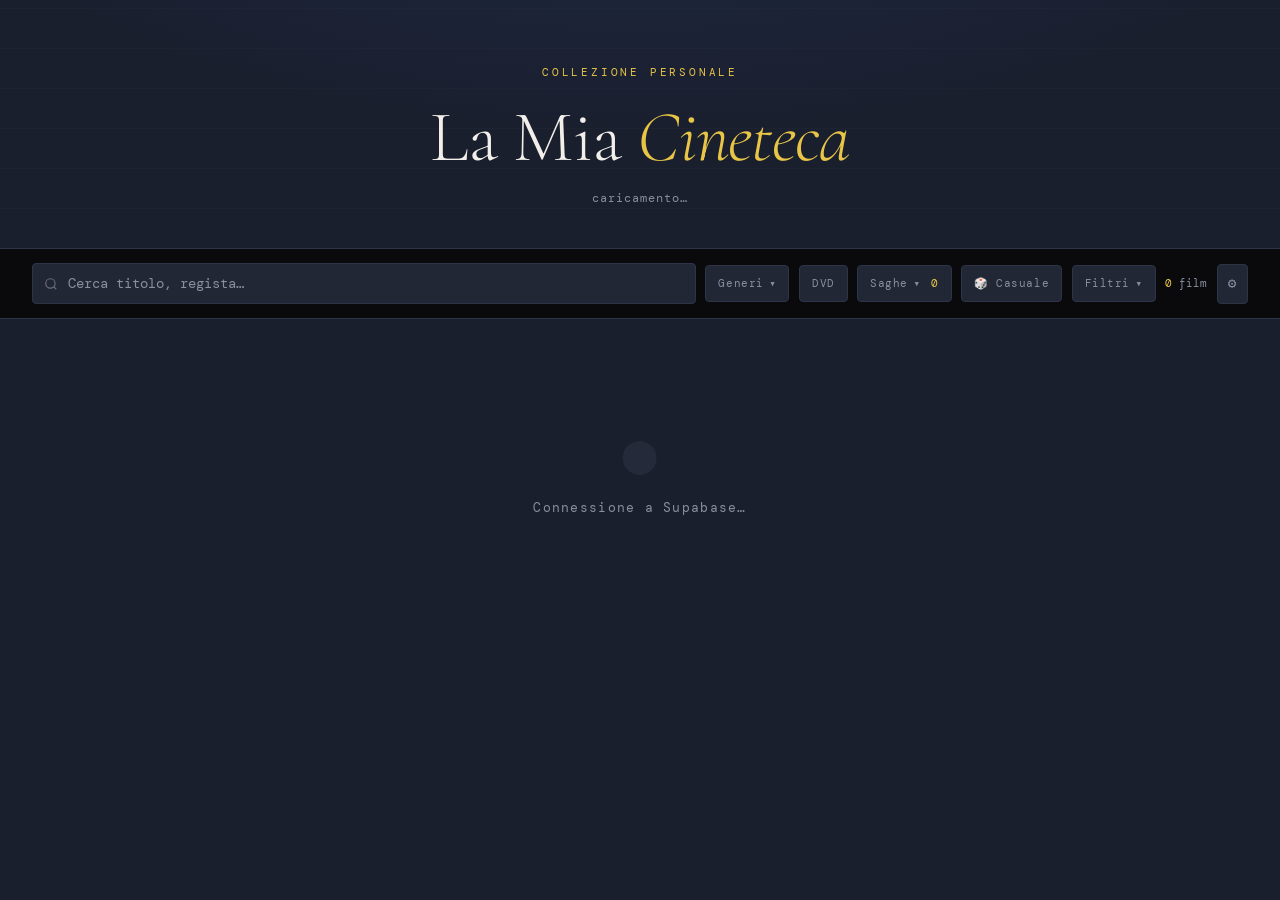
<file: index.html>
<!DOCTYPE html>
<html lang="it">
<head>
<meta charset="UTF-8">
<meta name="viewport" content="width=device-width, initial-scale=1.0">
<title>La Mia Cineteca</title>
<link rel="preconnect" href="https://fonts.googleapis.com">
<link href="https://fonts.googleapis.com/css2?family=Cormorant+Garamond:ital,wght@0,300;0,400;0,600;1,300;1,400&family=DM+Mono:wght@300;400&display=swap" rel="stylesheet">
<link rel="stylesheet" href="css/style.css">
<link rel="stylesheet" href="css/admin.css">
</head>
<body>
<header>
  <p class="eyebrow">Collezione personale</p>
  <h1>La Mia <em>Cineteca</em></h1>
  <p class="subtitle" id="header-count">caricamento…</p>
</header>

<div class="controls">
  <div class="controls-bar">
    <div class="search-wrap">
      <svg width="14" height="14" viewBox="0 0 24 24" fill="none" stroke="currentColor" stroke-width="2"><circle cx="11" cy="11" r="8"/><line x1="21" y1="21" x2="16.65" y2="16.65"/></svg>
      <input type="search" id="search" placeholder="Cerca titolo, regista…" autocomplete="off">
    </div>
    <button class="genre-toggle" id="genre-toggle" type="button">Generi <span class="arrow">▾</span><span class="genre-badge" id="genre-badge">0</span></button>
    <button class="genre-toggle dvd-toggle" id="dvd-toggle" type="button" aria-pressed="false">DVD</button><button class="genre-toggle saga-toggle" id="saga-toggle" type="button" aria-expanded="false">Saghe <span class="arrow">▾</span><span class="saga-badge" id="saga-badge">0</span></button><button class="genre-toggle random-toggle" id="random-film" type="button" title="Scegli un film casuale">🎲 Casuale</button><button class="genre-toggle advanced-toggle" id="advanced-toggle" type="button" aria-expanded="false">Filtri <span class="arrow">▾</span></button>
    <span class="count" id="count"><span>0</span> film</span>
    <button class="admin-open" id="admin-open" type="button" title="Amministrazione">⚙</button>
  </div>
  <div class="tags-panel" id="tags-panel"><div class="tags-inner" id="tags"></div></div>
  <div class="tags-panel" id="saga-panel"><div class="tags-inner" id="saga-tags"></div></div>
  <div class="advanced-panel" id="advanced-panel">
    <div class="advanced-grid">
      <label><span>Regista</span><input id="advanced-director" type="search" placeholder="es. Kubrick"></label>
      <label><span>Titolo originale</span><input id="advanced-original" type="search" placeholder="es. The Godfather"></label>
      <label><span>Anno da</span><input id="advanced-year-from" type="number" min="1888" max="2100" placeholder="es. 1980"></label>
      <label><span>Anno a</span><input id="advanced-year-to" type="number" min="1888" max="2100" placeholder="es. 1999"></label>
      <label><span>Durata min</span><input id="advanced-runtime-from" type="number" min="1" max="999" placeholder="min"></label>
      <label><span>Durata max</span><input id="advanced-runtime-to" type="number" min="1" max="999" placeholder="max"></label>
      <label><span>Genere</span><select id="advanced-genre"><option value="">Tutti i generi</option></select></label>
      <label><span>Saga / ciclo</span><select id="advanced-saga"><option value="">Tutte le saghe</option></select></label>
      <label><span>Supporto</span><select id="advanced-media"><option value="">Tutti i supporti</option></select></label>
      <div class="advanced-actions"><button class="tag tag-clear" id="advanced-clear" type="button">✕ reset filtri</button></div>
    </div>
  </div>
</div>

<main><div class="grid" id="grid"><div class="state-msg"><strong>⬤</strong>Connessione a Supabase…</div></div></main>

<div class="modal-overlay" id="modal-overlay" aria-hidden="true">
  <div class="modal" id="modal" role="dialog" aria-modal="true" aria-labelledby="modal-title"></div>
</div>

<aside class="admin-panel" id="admin-panel" aria-hidden="true">
  <div class="admin-backdrop" id="admin-backdrop"></div>
  <section class="admin-drawer" role="dialog" aria-modal="true" aria-labelledby="admin-title">
    <div class="admin-head"><div><p class="admin-eyebrow">Gestione</p><h2 id="admin-title">Cineteca Admin</h2></div><button class="icon-btn" id="admin-close" type="button" aria-label="Chiudi">×</button></div>
    <div class="admin-body">
      <section class="admin-login" id="admin-login">
        <p class="admin-eyebrow">Accesso riservato</p>
        <h3>Autenticazione Admin</h3>
        <form id="admin-login-form" class="admin-login-form" novalidate>
          <label for="admin-email">Email</label>
          <input id="admin-email" type="email" autocomplete="username" required placeholder="La tua email Admin">
          <label for="admin-password">Password</label>
          <input id="admin-password" type="password" autocomplete="current-password" required placeholder="Password">
          <button id="admin-login-btn" class="admin-btn primary" type="submit">Accedi</button>
          <p id="admin-login-error" class="admin-login-error" hidden></p>
        </form>
      </section>
      <div id="admin-content" hidden>

      <section class="admin-section"><h3>Aggiungi film</h3><div class="admin-search-row"><input id="tmdb-search" type="search" placeholder="Titolo del film…" autocomplete="off"><button id="tmdb-search-btn" class="admin-btn primary" type="button">Cerca</button></div><div id="tmdb-results" class="tmdb-results"></div></section>
      <div class="media-add-dialog" id="media-add-dialog" hidden><div class="media-add-inner"><div><p class="admin-eyebrow">Metadati locali</p><h3 id="media-add-title">Aggiungi film</h3></div><label><span>Saga / ciclo</span><input id="add-saga" type="text" placeholder="es. Alien, Star Wars"></label><label><span>Supporto</span><div class="media-checks"><label><input type="checkbox" value="DVD"> DVD</label></div></label><div class="admin-actions"><button id="add-cancel" class="admin-btn" type="button">Annulla</button><button id="add-confirm" class="admin-btn primary" type="button">Aggiungi film</button></div></div></div>
      <section class="admin-section"><h3>Importazione multipla</h3>
        <p class="admin-help">Un titolo per riga. Il sistema cerca TMDb senza inserire automaticamente i casi ambigui.</p>
        <textarea id="bulk-import-input" class="bulk-import-input" rows="7" placeholder="Alien
Blade Runner
Arrival
Interstellar"></textarea>
        <div class="admin-actions bulk-import-actions">
          <button id="bulk-import-btn" class="admin-btn primary" type="button">Importa lista</button>
          <button id="bulk-import-clear" class="admin-btn" type="button">Pulisci</button>
        </div>
        <div class="progress-wrap" id="bulk-progress-wrap" hidden><div class="progress-label"><span id="bulk-progress-text">Preparazione…</span><span id="bulk-progress-percent">0%</span></div><div class="progress"><span id="bulk-progress-bar"></span></div></div>
        <div id="bulk-import-results" class="bulk-import-results"></div>
      </section>
      <section class="admin-section"><h3>Catalogo</h3><div class="catalog-filter-row"><input id="catalog-filter" type="search" placeholder="Filtra film presenti…" autocomplete="off"><span class="catalog-count" id="catalog-count">0</span></div><div id="catalog-admin-list" class="catalog-admin-list"></div></section>
      <section class="admin-section"><h3>Duplicati</h3><div class="admin-actions"><button id="duplicate-scan-btn" class="admin-btn" type="button">⌕ Controlla duplicati</button></div><p id="duplicate-summary" class="duplicate-summary">Non ancora controllato</p><div id="duplicate-results" class="duplicate-results"></div></section>
      <section class="admin-section"><h3>Aggiornamento</h3><div class="admin-actions"><button id="refresh-all-btn" class="admin-btn" type="button">↻ Aggiorna tutti</button><button id="reload-btn" class="admin-btn" type="button">↻ Ricarica catalogo</button></div><div class="progress-wrap" id="progress-wrap" hidden><div class="progress-label"><span id="progress-text">Preparazione…</span><span id="progress-percent">0%</span></div><div class="progress"><span id="progress-bar"></span></div></div></section>
      <section class="admin-section"><h3>Backup / Esportazione</h3>
        <p class="admin-help">Scarica una copia del catalogo corrente. I file vengono generati nel browser e non vengono caricati online.</p>
        <div class="admin-actions export-actions">
          <button id="export-json-btn" class="admin-btn primary" type="button">↓ Backup JSON</button>
          <button id="export-csv-btn" class="admin-btn" type="button">↓ Esporta CSV</button>
        </div>
        <p id="export-status" class="admin-help export-status" aria-live="polite"></p>
      </section>
      <section class="admin-section stats-section"><h3>Statistiche</h3><div class="stats-grid"><div><strong id="stat-total">—</strong><span>film</span></div><div><strong id="stat-genres">—</strong><span>generi</span></div><div><strong id="stat-directors">—</strong><span>registi</span></div><div><strong id="stat-years">—</strong><span>anni</span></div><div><strong id="stat-with-tmdb">—</strong><span>con TMDb</span></div><div><strong id="stat-runtime">—</strong><span>durata media</span></div><div><strong id="stat-rating">—</strong><span>voto medio</span></div><div><strong id="stat-range">—</strong><span>intervallo anni</span></div></div><div class="stats-detail-grid"><div class="stats-detail"><h4>Generi più presenti</h4><div id="stats-genres-list" class="stats-list"></div></div><div class="stats-detail"><h4>Registi più presenti</h4><div id="stats-directors-list" class="stats-list"></div></div><div class="stats-detail"><h4>Film per decennio</h4><div id="stats-decades-list" class="stats-list"></div></div><div class="stats-detail"><h4>Estremi del catalogo</h4><div id="stats-extremes" class="stats-extremes"></div></div></div></section>
      <section class="admin-section admin-note"><p>Le operazioni TMDb passano dalle Edge Functions di Supabase. Il browser non contiene mai il token TMDb né la service-role key.</p></section>
      <section class="admin-section admin-session"><button id="admin-logout" class="admin-btn" type="button">Esci dall'area Admin</button></section>
      </div>

      <div class="media-edit-dialog" id="media-edit-dialog" hidden>
        <div class="media-add-inner">
          <div><p class="admin-eyebrow">Metadati locali</p><h3 id="edit-title">Modifica film</h3></div>
          <label><span>Saga / ciclo</span><input id="edit-saga" type="text" placeholder="es. Alien, Star Wars"></label>
          <label><span>Supporto</span><div class="media-checks" id="edit-media-checks">
            <label><input type="checkbox" value="DVD"> DVD</label>
            
            
          </div></label>
          <div class="admin-actions"><button id="edit-cancel" class="admin-btn" type="button">Annulla</button><button id="edit-confirm" class="admin-btn primary" type="button">Salva modifiche</button></div>
        </div>
      </div>
    </div>
  </section>
</aside>

<div class="toast" id="toast" role="status" aria-live="polite"></div>
<script type="module" src="js/app.js"></script>
</body>
</html>
</file>
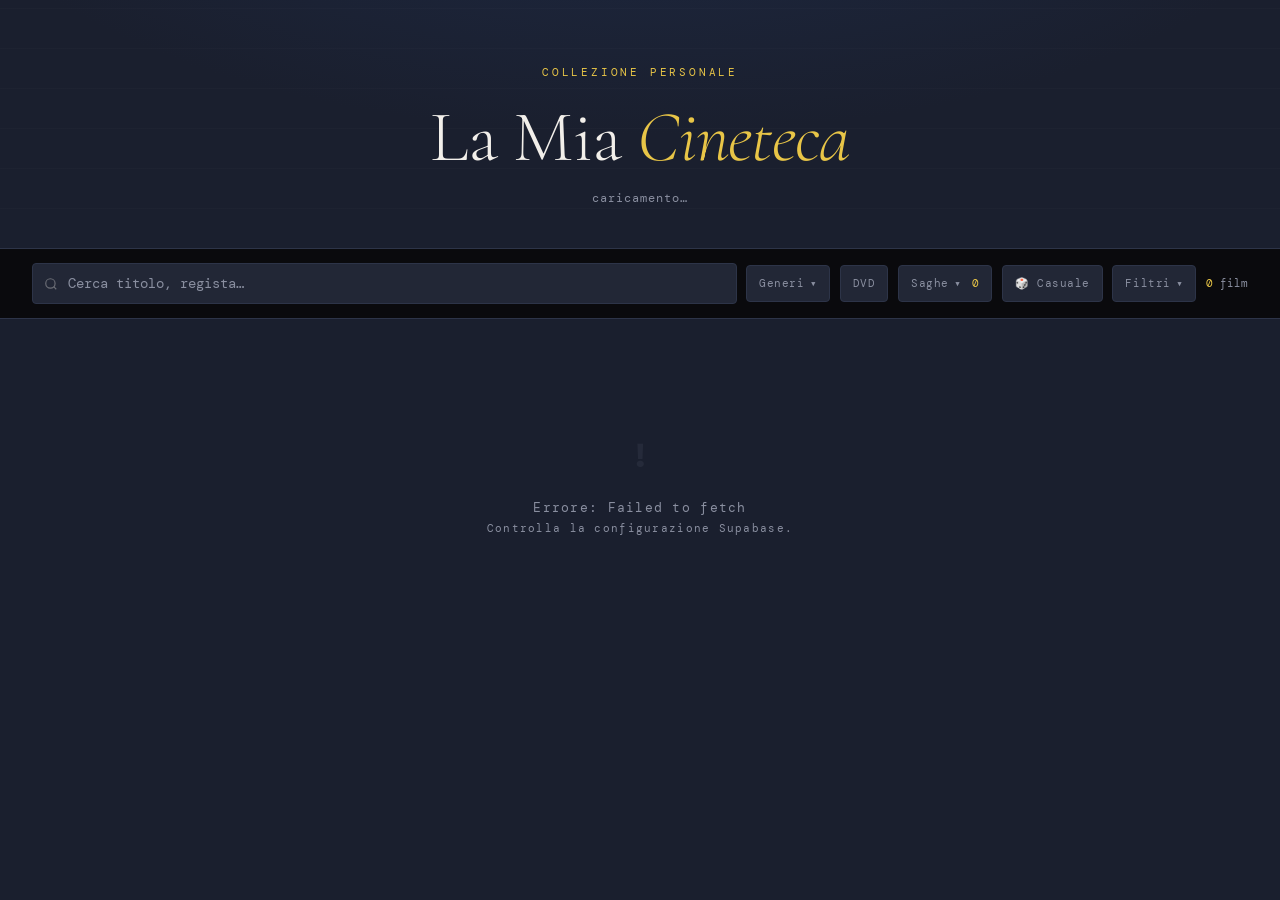
<file: mobile-test/index.html>
<!DOCTYPE html>
<html lang="it">
<head>
<meta charset="UTF-8">
<meta name="viewport" content="width=device-width, initial-scale=1.0, viewport-fit=cover">
<meta name="theme-color" content="#1a1f2e">
<title>La Mia Cineteca</title>
<link rel="preconnect" href="https://fonts.googleapis.com">
<link href="https://fonts.googleapis.com/css2?family=Cormorant+Garamond:ital,wght@0,300;0,400;0,600;1,300;1,400&family=DM+Mono:wght@300;400&display=swap" rel="stylesheet">
<link rel="stylesheet" href="css/style.css">
</head>
<body>
<header>
  <p class="eyebrow">Collezione personale</p>
  <h1>La Mia <em>Cineteca</em></h1>
  <p class="subtitle" id="header-count">caricamento…</p>
</header>

<div class="controls">
  <div class="controls-bar">
    <div class="search-wrap">
      <svg width="14" height="14" viewBox="0 0 24 24" fill="none" stroke="currentColor" stroke-width="2"><circle cx="11" cy="11" r="8"/><line x1="21" y1="21" x2="16.65" y2="16.65"/></svg>
      <input type="search" id="search" placeholder="Cerca titolo, regista…" autocomplete="off">
    </div>
    <div class="quick-filters">
      <button class="genre-toggle" id="genre-toggle" type="button">Generi <span class="arrow">▾</span><span class="genre-badge" id="genre-badge">0</span></button>
      <button class="genre-toggle dvd-toggle" id="dvd-toggle" type="button" aria-pressed="false">DVD</button>
      <button class="genre-toggle saga-toggle" id="saga-toggle" type="button" aria-expanded="false">Saghe <span class="arrow">▾</span><span class="saga-badge" id="saga-badge">0</span></button>
      <button class="genre-toggle random-toggle" id="random-film" type="button" title="Scegli un film casuale">🎲 Casuale</button>
      <button class="genre-toggle advanced-toggle" id="advanced-toggle" type="button" aria-expanded="false">Filtri <span class="arrow">▾</span></button>
    </div>
    <div class="controls-status">
      <span class="count" id="count"><span>0</span> film</span>
    </div>
  </div>
  <div class="tags-panel" id="tags-panel"><div class="tags-inner" id="tags"></div></div>
  <div class="tags-panel" id="saga-panel"><div class="tags-inner" id="saga-tags"></div></div>
  <div class="advanced-panel" id="advanced-panel">
    <div class="advanced-grid">
      <label><span>Regista</span><input id="advanced-director" type="search" placeholder="es. Kubrick"></label>
      <label><span>Titolo originale</span><input id="advanced-original" type="search" placeholder="es. The Godfather"></label>
      <label><span>Anno da</span><input id="advanced-year-from" type="number" min="1888" max="2100" placeholder="es. 1980"></label>
      <label><span>Anno a</span><input id="advanced-year-to" type="number" min="1888" max="2100" placeholder="es. 1999"></label>
      <label><span>Durata min</span><input id="advanced-runtime-from" type="number" min="1" max="999" placeholder="min"></label>
      <label><span>Durata max</span><input id="advanced-runtime-to" type="number" min="1" max="999" placeholder="max"></label>
      <label><span>Genere</span><select id="advanced-genre"><option value="">Tutti i generi</option></select></label>
      <label><span>Saga / ciclo</span><select id="advanced-saga"><option value="">Tutte le saghe</option></select></label>
      <label><span>Supporto</span><select id="advanced-media"><option value="">Tutti i supporti</option></select></label>
      <div class="advanced-actions"><button class="tag tag-clear" id="advanced-clear" type="button">✕ reset filtri</button></div>
    </div>
  </div>
</div>

<main><div class="grid" id="grid"><div class="state-msg"><strong>⬤</strong>Connessione a Supabase…</div></div></main>

<div class="modal-overlay" id="modal-overlay" aria-hidden="true">
  <div class="modal" id="modal" role="dialog" aria-modal="true" aria-labelledby="modal-title"></div>
</div>

<div class="toast" id="toast" role="status" aria-live="polite"></div>
<script type="module" src="js/app.js"></script>
</body>
</html>
</file>
<file: css/style.css>
:root{--bg:#1a1f2e;--surface:#222736;--border:#2d3448;--accent:#e8c547;--accent2:#7c9ee8;--text:#f2efea;--muted:#8a8fa0;--card-bg:#1f2535;--tag-bg:#252b3d;--tag-active:#e8c54728;--font-serif:'Cormorant Garamond',Georgia,serif;--font-mono:'DM Mono',monospace;--radius:4px;--transition:200ms cubic-bezier(.4,0,.2,1)}
*,*::before,*::after{box-sizing:border-box;margin:0;padding:0}html{scroll-behavior:smooth}body{background:var(--bg);color:var(--text);font-family:var(--font-serif);font-size:16px;line-height:1.6;min-height:100vh;background-image:radial-gradient(ellipse 80% 50% at 50% -20%,#1e2a45 0%,transparent 70%)}
button,input{font:inherit}button{cursor:pointer}header{padding:4rem 2rem 2.5rem;text-align:center;border-bottom:1px solid var(--border);position:relative;overflow:hidden}header::before{content:'';position:absolute;inset:0;background:repeating-linear-gradient(0deg,transparent,transparent 39px,#ffffff04 39px,#ffffff04 40px);pointer-events:none}.eyebrow{font-family:var(--font-mono);font-size:.7rem;letter-spacing:.25em;color:var(--accent);text-transform:uppercase;margin-bottom:1rem}h1{font-size:clamp(2.4rem,6vw,4.5rem);font-weight:300;letter-spacing:-.01em;line-height:1.1;color:var(--text)}h1 em{font-style:italic;color:var(--accent)}.subtitle{margin-top:.75rem;font-family:var(--font-mono);font-size:.75rem;color:var(--muted);letter-spacing:.08em}
.controls{position:sticky;top:0;z-index:100;border-bottom:1px solid var(--border);backdrop-filter:blur(12px);background:rgba(10,10,12,.94)}.controls-bar{padding:.75rem 1rem;display:flex;align-items:center;gap:.6rem}.search-wrap{position:relative;flex:1}.search-wrap svg{position:absolute;left:.75rem;top:50%;transform:translateY(-50%);opacity:.35;pointer-events:none}input[type=search]{width:100%;background:var(--surface);border:1px solid var(--border);border-radius:var(--radius);color:var(--text);font-family:var(--font-mono);font-size:.85rem;padding:.55rem .75rem .55rem 2.2rem;outline:none;transition:border-color var(--transition);appearance:none}input[type=search]:focus{border-color:var(--accent)}input[type=search]::placeholder{color:var(--muted)}.genre-toggle,.admin-open{display:flex;align-items:center;gap:.35rem;background:var(--surface);border:1px solid var(--border);border-radius:var(--radius);color:var(--muted);font-family:var(--font-mono);font-size:.68rem;letter-spacing:.05em;padding:.55rem .75rem;white-space:nowrap;flex-shrink:0;transition:all var(--transition)}.genre-toggle.has-active{border-color:var(--accent);color:var(--accent)}.genre-toggle .arrow{transition:transform var(--transition)}.genre-toggle.open .arrow{transform:rotate(180deg)}.genre-badge{background:var(--accent);color:#000;border-radius:10px;font-size:.6rem;padding:.05rem .35rem;display:none}.genre-toggle.has-active .genre-badge{display:inline}.admin-open{font-size:.9rem;padding:.47rem .62rem}.admin-open:hover{color:var(--accent);border-color:var(--accent)}.count{font-family:var(--font-mono);font-size:.68rem;color:var(--muted);white-space:nowrap;flex-shrink:0}.count span{color:var(--accent)}
.tags-panel{overflow:hidden;max-height:0;transition:max-height .3s cubic-bezier(.4,0,.2,1),padding .3s;padding:0 1rem}.tags-panel.open{max-height:600px;padding:0 1rem .75rem}.tags-inner{display:flex;flex-wrap:wrap;gap:.4rem;padding-top:.5rem;border-top:1px solid var(--border)}.tag{font-family:var(--font-mono);font-size:.62rem;letter-spacing:.05em;text-transform:uppercase;padding:.3rem .65rem;border-radius:2px;border:1px solid var(--border);background:var(--tag-bg);color:var(--muted);transition:all var(--transition);user-select:none;white-space:nowrap;min-height:32px;display:inline-flex;align-items:center}.tag:hover{color:var(--text);border-color:var(--muted)}.tag.active{background:var(--tag-active);border-color:var(--accent);color:var(--accent)}.tag-clear{background:transparent;color:var(--muted)}
main{padding:2rem;max-width:1600px;margin:0 auto}.grid{display:grid;grid-template-columns:repeat(auto-fill,minmax(160px,1fr));gap:1.25rem}.card{background:var(--card-bg);border:1px solid var(--border);border-radius:var(--radius);overflow:hidden;cursor:pointer;transition:transform var(--transition),border-color var(--transition),box-shadow var(--transition);animation:fadeUp .35s ease both}.card:hover{transform:translateY(-4px);border-color:#2e2e3e;box-shadow:0 16px 40px rgba(0,0,0,.5),0 0 0 1px var(--accent)22}@keyframes fadeUp{from{opacity:0;transform:translateY(12px)}to{opacity:1;transform:translateY(0)}}.card-poster{width:100%;aspect-ratio:2/3;object-fit:cover;display:block;background:var(--border)}.poster-fallback{width:100%;aspect-ratio:2/3;background:var(--surface);display:flex;flex-direction:column;align-items:center;justify-content:center;gap:.5rem;padding:1rem}.poster-fallback svg{opacity:.15}.poster-fallback span{font-size:.7rem;color:var(--muted);text-align:center;line-height:1.3;font-family:var(--font-mono)}.card-body{padding:.75rem}.card-title{font-size:.95rem;font-weight:400;line-height:1.3;color:var(--text);margin-bottom:.3rem}.card-meta{font-family:var(--font-mono);font-size:.65rem;color:var(--muted);display:flex;gap:.5rem;flex-wrap:wrap}.card-year{color:var(--accent)}.card-genres{margin-top:.5rem;display:flex;flex-wrap:wrap;gap:.3rem}.card-tag{font-family:var(--font-mono);font-size:.55rem;letter-spacing:.04em;padding:.15rem .4rem;border-radius:2px;background:var(--tag-bg);color:var(--muted);border:1px solid var(--border);text-transform:uppercase}
.modal-overlay{position:fixed;inset:0;background:rgba(0,0,0,.85);backdrop-filter:blur(6px);z-index:500;display:flex;align-items:center;justify-content:center;padding:1rem;opacity:0;pointer-events:none;transition:opacity .2s}.modal-overlay.open{opacity:1;pointer-events:all}.modal{background:var(--surface);border:1px solid var(--border);border-radius:var(--radius);max-width:980px;width:100%;max-height:90vh;overflow-y:auto;display:flex;align-items:flex-start;transform:translateY(16px) scale(.98);transition:transform .25s cubic-bezier(.4,0,.2,1)}.modal-overlay.open .modal{transform:translateY(0) scale(1)}.modal-poster,.modal-no-poster{width:260px;min-width:260px;height:auto;object-fit:contain;object-position:center top;align-self:flex-start;background:var(--bg);border-radius:var(--radius) 0 0 var(--radius)}.modal-no-poster{background:var(--bg);display:flex;align-items:center;justify-content:center}.modal-content{padding:1.75rem;flex:1;display:flex;flex-direction:column;gap:.75rem;min-width:0}.modal-title{font-size:1.5rem;font-weight:400;line-height:1.2}.modal-original-title{font-size:.82rem;color:var(--muted);line-height:1.45}.modal-original-title em{display:block;color:#c9c4c4;font-style:italic;margin-top:.15rem}.modal-details{display:flex;flex-wrap:wrap;gap:.65rem 1rem;font-family:var(--font-mono);font-size:.68rem;color:var(--muted)}.modal-info{display:inline-flex;align-items:baseline;gap:.35rem}.modal-label{font-family:var(--font-mono);font-size:.58rem;letter-spacing:.07em;text-transform:uppercase;color:var(--accent)}.modal-tags{display:flex;flex-wrap:wrap;gap:.35rem}.modal-tag{font-family:var(--font-mono);font-size:.62rem;letter-spacing:.05em;padding:.2rem .6rem;border-radius:2px;background:var(--tag-bg);border:1px solid var(--border);color:var(--muted);text-transform:uppercase}.modal-tag:hover{border-color:var(--accent);color:var(--accent)}.modal-synopsis{font-size:.9rem;color:#a09898;line-height:1.7;font-style:italic}.modal-close{align-self:flex-end;background:none;border:1px solid var(--border);color:var(--muted);font-family:var(--font-mono);font-size:.65rem;letter-spacing:.08em;padding:.35rem .8rem;border-radius:var(--radius);margin-top:auto;text-transform:uppercase}.modal-close:hover{border-color:var(--muted);color:var(--text)}.state-msg{grid-column:1/-1;text-align:center;padding:5rem 2rem;color:var(--muted);font-family:var(--font-mono);font-size:.8rem;letter-spacing:.1em}.state-msg strong{display:block;font-size:2rem;opacity:.1;margin-bottom:1rem}::-webkit-scrollbar{width:6px}::-webkit-scrollbar-track{background:var(--bg)}::-webkit-scrollbar-thumb{background:var(--border);border-radius:3px}
.toast{position:fixed;left:50%;bottom:1.25rem;transform:translate(-50%,120px);z-index:1000;background:#111622;border:1px solid var(--border);color:var(--text);padding:.7rem 1rem;border-radius:4px;font-family:var(--font-mono);font-size:.72rem;box-shadow:0 10px 30px rgba(0,0,0,.35);transition:transform .2s ease;max-width:min(90vw,600px);text-align:center}.toast.show{transform:translate(-50%,0)}
@media(min-width:641px){.controls-bar{padding:.85rem 2rem}.tags-panel.open{padding:0 2rem .85rem}.grid{grid-template-columns:repeat(auto-fill,minmax(160px,1fr))}}@media(min-width:641px) and (max-width:900px){.modal{max-width:860px}.modal-poster,.modal-no-poster{width:220px;min-width:220px}}@media(max-width:640px){header{padding:1.75rem 1rem 1.25rem}h1{font-size:1.9rem}.eyebrow{font-size:.58rem;margin-bottom:.5rem}.subtitle{font-size:.65rem}main{padding:.6rem}.grid{grid-template-columns:repeat(2,1fr);gap:.5rem}.card-body{padding:.55rem .6rem .65rem}.card-title{font-size:.82rem}.card-meta{font-size:.58rem;gap:.3rem}.card-genres{display:none}.modal-overlay{align-items:flex-end;padding:0}.modal{flex-direction:column;max-width:100%;max-height:88vh;border-radius:16px 16px 0 0;border-bottom:none;transform:translateY(100%)}.modal-overlay.open .modal{transform:translateY(0)}.modal::before{content:'';display:block;width:36px;height:4px;background:#3a4060;border-radius:2px;margin:.65rem auto 0;flex-shrink:0}.modal-poster{width:100%;min-width:unset;height:auto;max-height:none;object-fit:contain;object-position:center top;border-radius:0;flex-shrink:0;background:var(--bg)}.modal-no-poster{width:100%;min-width:unset;height:180px;border-radius:0}.modal-content{padding:1.1rem 1.1rem 1.75rem;gap:.6rem}.modal-title{font-size:1.2rem}.modal-close{align-self:stretch;text-align:center;padding:.8rem;font-size:.7rem}}
.advanced-toggle{position:relative}.advanced-toggle.open{border-color:var(--accent);color:var(--accent)}
.advanced-panel{max-height:0;overflow:hidden;transition:max-height .3s ease,padding .3s ease;padding:0 1rem}.advanced-panel.open{max-height:320px;padding:.75rem 1rem 1rem;border-top:1px solid var(--border)}.advanced-grid{display:grid;grid-template-columns:repeat(4,minmax(0,1fr));gap:.65rem}.advanced-grid label{display:flex;flex-direction:column;gap:.28rem}.advanced-grid label span{font:.55rem var(--font-mono);text-transform:uppercase;letter-spacing:.06em;color:var(--muted)}.advanced-grid input,.advanced-grid select{width:100%;background:var(--surface);border:1px solid var(--border);color:var(--text);border-radius:var(--radius);padding:.55rem .65rem;outline:none;font:.7rem var(--font-mono)}.advanced-grid input:focus,.advanced-grid select:focus{border-color:var(--accent)}.advanced-actions{display:flex;align-items:flex-end}.advanced-actions .tag{height:34px}
@media(max-width:900px){.advanced-grid{grid-template-columns:repeat(3,minmax(0,1fr));}}
@media(max-width:640px){.controls-bar{flex-wrap:wrap}.search-wrap{flex-basis:100%}.advanced-panel.open{padding:.65rem}.advanced-grid{grid-template-columns:repeat(2,minmax(0,1fr))}.advanced-grid .advanced-actions{grid-column:1/-1}.genre-toggle,.admin-open{font-size:.62rem;padding:.5rem .6rem}}
.modal-tagline{font-size:.9rem;color:#c9c4c4;font-style:italic;line-height:1.45;border-left:2px solid var(--accent);padding-left:.75rem}.modal-section{display:flex;flex-direction:column;gap:.4rem}.modal-cast{display:flex;flex-wrap:wrap;gap:.35rem}.modal-cast-name{font-size:.75rem;color:#c9c4c4;background:var(--tag-bg);border:1px solid var(--border);padding:.22rem .5rem;border-radius:2px}.modal-actions{display:flex;justify-content:space-between;align-items:center;gap:.75rem;margin-top:auto}.modal-tmdb-link{font-family:var(--font-mono);font-size:.62rem;letter-spacing:.06em;color:var(--accent);text-decoration:none}.modal-tmdb-link:hover{text-decoration:underline}.modal-actions .modal-close{margin-top:0}
@media(max-width:640px){.modal-actions{flex-direction:column-reverse;align-items:stretch}.modal-tmdb-link{text-align:center;padding:.45rem}.modal-actions .modal-close{width:100%}}

.advanced-grid{grid-template-columns:repeat(4,minmax(0,1fr))}@media(max-width:900px){.advanced-grid{grid-template-columns:repeat(2,minmax(0,1fr))}}@media(max-width:600px){.advanced-grid{grid-template-columns:1fr}}

.dvd-toggle.has-active{border-color:var(--accent);color:var(--accent);background:var(--tag-active)}

#saga-panel .tags-inner{padding-top:.2rem}.saga-toggle.has-active{border-color:var(--accent);color:var(--accent)}.saga-badge{margin-left:.3rem;color:var(--accent)}#saga-panel .tag{white-space:nowrap}

.saga-results-heading{grid-column:1/-1;display:flex;align-items:baseline;gap:.8rem;padding:.25rem .15rem .65rem;border-bottom:1px solid var(--border);margin-bottom:.1rem}.saga-results-title{font-family:var(--font-serif);font-size:1.35rem;color:var(--text)}.saga-results-note{font-family:var(--font-mono);font-size:.55rem;letter-spacing:.08em;text-transform:uppercase;color:var(--muted)}.card-tag.media-tag{font-weight:600;letter-spacing:.08em;border-color:rgba(235,194,55,.65);color:var(--accent);background:rgba(235,194,55,.08)}
</file>
<file: css/admin.css>
.admin-panel{position:fixed;inset:0;z-index:800;pointer-events:none;visibility:hidden}.admin-panel.open{pointer-events:auto;visibility:visible}.admin-backdrop{position:absolute;inset:0;background:rgba(0,0,0,.68);opacity:0;transition:opacity .2s}.admin-panel.open .admin-backdrop{opacity:1}.admin-drawer{position:absolute;right:0;top:0;height:100%;width:min(480px,100%);background:var(--surface);border-left:1px solid var(--border);box-shadow:-20px 0 60px rgba(0,0,0,.35);transform:translateX(100%);transition:transform .25s ease;display:flex;flex-direction:column}.admin-panel.open .admin-drawer{transform:translateX(0)}.admin-head{padding:1.25rem 1.25rem 1rem;border-bottom:1px solid var(--border);display:flex;align-items:center;justify-content:space-between}.admin-eyebrow{font: .6rem var(--font-mono);letter-spacing:.18em;text-transform:uppercase;color:var(--accent)}.admin-head h2{font:400 1.5rem var(--font-serif)}.icon-btn{background:none;border:1px solid var(--border);color:var(--muted);font-size:1.4rem;width:34px;height:34px;border-radius:4px}.icon-btn:hover{color:var(--text);border-color:var(--muted)}.admin-body{overflow:auto;padding:1.1rem}.admin-section{border-bottom:1px solid var(--border);padding-bottom:1.15rem;margin-bottom:1.15rem}.admin-section h3{font:400 .9rem var(--font-mono);color:var(--text);margin-bottom:.75rem}.admin-search-row{display:flex;gap:.5rem}.admin-search-row input{flex:1;background:var(--bg);border:1px solid var(--border);color:var(--text);border-radius:4px;padding:.6rem .7rem;outline:none;font: .75rem var(--font-mono)}.admin-search-row input:focus{border-color:var(--accent)}.admin-btn{background:var(--bg);border:1px solid var(--border);color:var(--muted);border-radius:4px;padding:.55rem .75rem;font:.68rem var(--font-mono);transition:all .2s}.admin-btn:hover{color:var(--text);border-color:var(--muted)}.admin-btn.primary{background:var(--accent);color:#171717;border-color:var(--accent)}.admin-btn:disabled{opacity:.45;cursor:not-allowed}.admin-actions{display:flex;gap:.5rem;flex-wrap:wrap}.tmdb-results{display:flex;flex-direction:column;gap:.45rem;margin-top:.7rem}.tmdb-result{display:grid;grid-template-columns:44px 1fr auto;gap:.65rem;align-items:center;background:var(--bg);border:1px solid var(--border);border-radius:4px;padding:.4rem}.tmdb-result img,.tmdb-result .no-thumb{width:44px;height:62px;object-fit:cover;background:var(--surface);border-radius:2px}.tmdb-result-title{font-size:.88rem;line-height:1.15}.tmdb-result-meta{font:.58rem var(--font-mono);color:var(--muted);margin-top:.25rem}.progress-wrap{margin-top:.85rem}.progress-label{display:flex;justify-content:space-between;font:.62rem var(--font-mono);color:var(--muted);margin-bottom:.35rem}.progress{height:6px;background:var(--bg);border:1px solid var(--border);border-radius:5px;overflow:hidden}.progress span{display:block;width:0;height:100%;background:var(--accent);transition:width .2s}.stats-grid{display:grid;grid-template-columns:repeat(4,1fr);gap:.45rem}.stats-grid div{background:var(--bg);border:1px solid var(--border);padding:.65rem .45rem;text-align:center;border-radius:4px}.stats-grid strong{display:block;color:var(--accent);font:400 1.25rem var(--font-mono)}.stats-grid span{display:block;color:var(--muted);font:.55rem var(--font-mono);margin-top:.2rem}.admin-note p{font:.62rem var(--font-mono);line-height:1.6;color:var(--muted)}
.catalog-filter-row{display:flex;gap:.5rem;align-items:center}.catalog-filter-row input{flex:1;background:var(--bg);border:1px solid var(--border);color:var(--text);border-radius:4px;padding:.6rem .7rem;outline:none;font:.75rem var(--font-mono)}.catalog-filter-row input:focus{border-color:var(--accent)}.catalog-count{font:.58rem var(--font-mono);color:var(--muted);white-space:nowrap}.catalog-admin-list{display:flex;flex-direction:column;gap:.4rem;margin-top:.7rem;max-height:360px;overflow:auto;padding-right:2px}.catalog-admin-row{display:grid;grid-template-columns:40px 1fr auto;gap:.6rem;align-items:center;background:var(--bg);border:1px solid var(--border);border-radius:4px;padding:.35rem}.catalog-admin-row img,.catalog-admin-row .no-thumb{width:40px;height:56px;object-fit:cover;background:var(--surface);border-radius:2px}.catalog-admin-title{font-size:.8rem;line-height:1.15}.catalog-admin-meta{font:.56rem var(--font-mono);color:var(--muted);margin-top:.22rem}.catalog-admin-row .admin-btn{min-width:40px;height:40px;padding:.35rem}.catalog-admin-list::-webkit-scrollbar{width:5px}.catalog-admin-list::-webkit-scrollbar-thumb{background:var(--border);border-radius:5px}

.admin-login { max-width: 520px; margin: 12vh auto 0; padding: 0 4px; }
.admin-login h3 { margin: 0 0 24px; }
.admin-login-form { display: grid; gap: 10px; }
.admin-login-form label { font-family: 'DM Mono', monospace; text-transform: uppercase; letter-spacing: .08em; font-size: 12px; color: #f2c94c; margin-top: 8px; }
.admin-login-form input { width: 100%; box-sizing: border-box; }
.admin-login-form .admin-btn { margin-top: 14px; width: 100%; }
.admin-login-error { margin: 10px 0 0; color: #ff8d8d; font-family: 'DM Mono', monospace; font-size: 12px; }
.admin-session { display:flex; justify-content:flex-end; }

.admin-login-error {
  display: block;
  padding: 10px 12px;
  border: 1px solid rgba(255, 120, 120, .35);
  border-radius: 8px;
  background: rgba(255, 90, 90, .06);
}

.admin-login-form input:focus {
  border-color: #f2c94c;
  outline: none;
}

.admin-help{font:.62rem var(--font-mono);line-height:1.5;color:var(--muted);margin:-.15rem 0 .65rem}.bulk-import-input{width:100%;box-sizing:border-box;background:var(--bg);border:1px solid var(--border);color:var(--text);border-radius:4px;padding:.7rem;resize:vertical;outline:none;font:.72rem var(--font-mono);line-height:1.5}.bulk-import-input:focus{border-color:var(--accent)}.bulk-import-actions{margin-top:.55rem}.bulk-import-results{display:flex;flex-direction:column;gap:.5rem;margin-top:.75rem}.bulk-item{background:var(--bg);border:1px solid var(--border);border-radius:5px;padding:.6rem}.bulk-item-head{display:flex;align-items:center;justify-content:space-between;gap:.6rem;margin-bottom:.45rem}.bulk-item-title{font-size:.8rem}.bulk-item-status{font:.56rem var(--font-mono);color:var(--muted)}.bulk-candidates{display:flex;flex-direction:column;gap:.35rem}.bulk-candidate{display:grid;grid-template-columns:40px 1fr auto;gap:.55rem;align-items:center;background:var(--surface);border:1px solid var(--border);border-radius:4px;padding:.35rem}.bulk-candidate img,.bulk-candidate .no-thumb{width:40px;height:58px;object-fit:cover;background:var(--bg);border-radius:2px}.bulk-candidate-title{font-size:.75rem;line-height:1.15}.bulk-candidate-meta{font:.55rem var(--font-mono);color:var(--muted);margin-top:.2rem}.bulk-item.done{border-color:rgba(140,220,150,.35)}.bulk-item.warn{border-color:rgba(242,201,76,.35)}.bulk-item.error{border-color:rgba(255,120,120,.35)}

.match-recommended { display:inline-block; margin-left:8px; padding:3px 7px; border:1px solid rgba(242,203,65,.45); border-radius:999px; font:600 10px/1.2 system-ui,sans-serif; color:#f2cb41; vertical-align:middle; text-transform:uppercase; letter-spacing:.04em; }

.duplicate-summary{font:.62rem var(--font-mono);color:var(--muted);margin:.5rem 0}.duplicate-results{display:flex;flex-direction:column;gap:.6rem;margin-top:.65rem}.duplicate-clean{border:1px solid rgba(140,220,150,.35);padding:.7rem;border-radius:4px;color:#9fd4a4}.duplicate-group{background:var(--bg);border:1px solid rgba(242,201,76,.35);border-radius:5px;padding:.55rem}.duplicate-head{display:flex;justify-content:space-between;margin-bottom:.45rem}.duplicate-head strong{font:.68rem var(--font-mono);color:var(--accent)}.duplicate-head span{font:.55rem var(--font-mono);color:var(--muted);margin-left:.45rem}.duplicate-list{display:flex;flex-direction:column;gap:.35rem}.duplicate-row{display:grid;grid-template-columns:40px 1fr auto;gap:.55rem;align-items:center;background:var(--surface);border:1px solid var(--border);border-radius:4px;padding:.35rem}.duplicate-row img,.duplicate-row .no-thumb{width:40px;height:58px;object-fit:cover;background:var(--bg);border-radius:2px}.duplicate-info strong{display:block;font-size:.72rem}.duplicate-info span{display:block;font:.52rem var(--font-mono);color:var(--muted);margin-top:.18rem}.duplicate-actions{display:flex;align-items:center;gap:.4rem}.duplicate-keep{font:.52rem var(--font-mono);color:#9fd4a4}.admin-btn.danger{color:#ff9b9b;border-color:rgba(255,120,120,.35)}.admin-btn.danger:hover{color:#fff;border-color:#ff7a7a;background:rgba(255,120,120,.08)}
.stats-grid{grid-template-columns:repeat(4,1fr)}
.stats-detail-grid{display:grid;grid-template-columns:1fr 1fr;gap:.65rem;margin-top:.7rem}.stats-detail{background:var(--bg);border:1px solid var(--border);border-radius:4px;padding:.7rem}.stats-detail h4{margin:0 0 .65rem;font:400 .64rem var(--font-mono);color:var(--muted);text-transform:uppercase;letter-spacing:.08em}.stats-list{display:flex;flex-direction:column;gap:.5rem}.stats-bar-row{display:flex;flex-direction:column;gap:.25rem}.stats-bar-head{display:flex;justify-content:space-between;gap:.5rem;font:.58rem var(--font-mono)}.stats-bar-head span{color:var(--text);overflow:hidden;text-overflow:ellipsis;white-space:nowrap}.stats-bar-head strong{color:var(--accent);font-weight:400}.stats-bar{height:5px;border-radius:5px;background:var(--surface);overflow:hidden}.stats-bar span{display:block;height:100%;background:var(--accent);border-radius:5px;min-width:6px}.stats-empty{font:.58rem var(--font-mono);color:var(--muted)}.stats-extremes{display:flex;flex-direction:column;gap:.5rem}.stats-extremes div{display:flex;flex-direction:column;gap:.18rem}.stats-extremes span{font:.53rem var(--font-mono);color:var(--muted)}.stats-extremes strong{font-size:.7rem;font-weight:400;line-height:1.25}@media(max-width:600px){.stats-grid{grid-template-columns:repeat(2,1fr)}.stats-detail-grid{grid-template-columns:1fr}}
.export-actions{margin-top:.2rem}.export-status{margin:.65rem 0 0}.admin-help{font:.62rem var(--font-mono);line-height:1.5;color:var(--muted);margin:.35rem 0 .7rem}

.duplicate-compare{display:grid;grid-template-columns:repeat(2,minmax(0,1fr));gap:.55rem;margin:.6rem 0}.duplicate-card{display:grid;grid-template-columns:56px 1fr;gap:.55rem;background:var(--surface);border:1px solid var(--border);border-radius:5px;padding:.45rem}.duplicate-card.keeper{border-color:rgba(159,212,164,.5);box-shadow:inset 0 0 0 1px rgba(159,212,164,.12)}.duplicate-card img,.duplicate-card .no-thumb{width:56px;height:82px;object-fit:cover;background:var(--bg);border-radius:2px}.duplicate-card-body>strong{display:block;font-size:.76rem;line-height:1.15}.duplicate-card-body>span{display:block;font:.5rem var(--font-mono);color:var(--muted);margin-top:.18rem}.duplicate-card dl{margin:.5rem 0 0;display:grid;gap:.25rem}.duplicate-card dl div{display:grid;grid-template-columns:1fr 1fr;gap:.35rem}.duplicate-card dt{font:.48rem var(--font-mono);color:var(--muted)}.duplicate-card dd{margin:0;font-size:.53rem;overflow-wrap:anywhere}.duplicate-merge-bar{display:flex;align-items:center;gap:.45rem;padding-top:.5rem;border-top:1px solid var(--border)}.duplicate-merge-bar label{font:.52rem var(--font-mono);color:var(--muted)}.duplicate-keeper{flex:1;min-width:0;background:var(--surface);color:var(--text);border:1px solid var(--border);border-radius:4px;padding:.5rem;font:.6rem var(--font-mono)}@media(max-width:600px){.duplicate-compare{grid-template-columns:1fr}.duplicate-merge-bar{flex-wrap:wrap}.duplicate-keeper{width:100%;order:2}.duplicate-merge-btn{margin-left:auto}}

.media-add-dialog{position:fixed;inset:0;z-index:950;background:rgba(0,0,0,.72);display:grid;place-items:center;padding:1rem}.media-add-dialog[hidden]{display:none}.media-add-inner{width:min(420px,100%);background:var(--surface);border:1px solid var(--border);border-radius:7px;padding:1rem;box-shadow:0 20px 60px rgba(0,0,0,.45);display:grid;gap:.75rem}.media-add-inner h3{margin:0}.media-add-inner>label>span{display:block;font:.58rem var(--font-mono);color:var(--muted);margin-bottom:.35rem;text-transform:uppercase;letter-spacing:.08em}.media-add-inner input[type=text]{width:100%;box-sizing:border-box;background:var(--bg);border:1px solid var(--border);color:var(--text);border-radius:4px;padding:.65rem;font:.72rem var(--font-mono)}.media-checks{display:flex;flex-wrap:wrap;gap:.45rem}.media-checks label{display:flex;align-items:center;gap:.3rem;background:var(--bg);border:1px solid var(--border);border-radius:4px;padding:.45rem .55rem;font:.62rem var(--font-mono)}.card-tag.media-tag{border-color:rgba(120,170,255,.3)}.card-tag.saga-tag{border-color:rgba(200,160,100,.35)}.catalog-admin-tags{display:flex;gap:.25rem;flex-wrap:wrap;margin-top:.3rem}.catalog-admin-tags span{font:.5rem var(--font-mono);padding:.15rem .3rem;border:1px solid var(--border);border-radius:3px;color:var(--muted)}

.catalog-admin-actions{display:flex;gap:.3rem;align-items:center}.catalog-admin-actions .admin-btn{min-width:38px}.media-edit-dialog{position:fixed;inset:0;z-index:960;background:rgba(0,0,0,.72);display:grid;place-items:center;padding:1rem}.media-edit-dialog[hidden]{display:none}
</file>
<file: mobile-test/css/style.css>
:root{--bg:#1a1f2e;--surface:#222736;--border:#2d3448;--accent:#e8c547;--accent2:#7c9ee8;--text:#f2efea;--muted:#8a8fa0;--card-bg:#1f2535;--tag-bg:#252b3d;--tag-active:#e8c54728;--font-serif:'Cormorant Garamond',Georgia,serif;--font-mono:'DM Mono',monospace;--radius:4px;--transition:200ms cubic-bezier(.4,0,.2,1)}
*,*::before,*::after{box-sizing:border-box;margin:0;padding:0}html{scroll-behavior:smooth}body{background:var(--bg);color:var(--text);font-family:var(--font-serif);font-size:16px;line-height:1.6;min-height:100vh;background-image:radial-gradient(ellipse 80% 50% at 50% -20%,#1e2a45 0%,transparent 70%)}
button,input{font:inherit}button{cursor:pointer}header{padding:4rem 2rem 2.5rem;text-align:center;border-bottom:1px solid var(--border);position:relative;overflow:hidden}header::before{content:'';position:absolute;inset:0;background:repeating-linear-gradient(0deg,transparent,transparent 39px,#ffffff04 39px,#ffffff04 40px);pointer-events:none}.eyebrow{font-family:var(--font-mono);font-size:.7rem;letter-spacing:.25em;color:var(--accent);text-transform:uppercase;margin-bottom:1rem}h1{font-size:clamp(2.4rem,6vw,4.5rem);font-weight:300;letter-spacing:-.01em;line-height:1.1;color:var(--text)}h1 em{font-style:italic;color:var(--accent)}.subtitle{margin-top:.75rem;font-family:var(--font-mono);font-size:.75rem;color:var(--muted);letter-spacing:.08em}
.controls{position:sticky;top:0;z-index:100;border-bottom:1px solid var(--border);backdrop-filter:blur(12px);background:rgba(10,10,12,.94)}.controls-bar{padding:.75rem 1rem;display:flex;align-items:center;gap:.6rem}.search-wrap{position:relative;flex:1}.search-wrap svg{position:absolute;left:.75rem;top:50%;transform:translateY(-50%);opacity:.35;pointer-events:none}input[type=search]{width:100%;background:var(--surface);border:1px solid var(--border);border-radius:var(--radius);color:var(--text);font-family:var(--font-mono);font-size:.85rem;padding:.55rem .75rem .55rem 2.2rem;outline:none;transition:border-color var(--transition);appearance:none}input[type=search]:focus{border-color:var(--accent)}input[type=search]::placeholder{color:var(--muted)}.genre-toggle,.admin-open{display:flex;align-items:center;gap:.35rem;background:var(--surface);border:1px solid var(--border);border-radius:var(--radius);color:var(--muted);font-family:var(--font-mono);font-size:.68rem;letter-spacing:.05em;padding:.55rem .75rem;white-space:nowrap;flex-shrink:0;transition:all var(--transition)}.genre-toggle.has-active{border-color:var(--accent);color:var(--accent)}.genre-toggle .arrow{transition:transform var(--transition)}.genre-toggle.open .arrow{transform:rotate(180deg)}.genre-badge{background:var(--accent);color:#000;border-radius:10px;font-size:.6rem;padding:.05rem .35rem;display:none}.genre-toggle.has-active .genre-badge{display:inline}.admin-open{font-size:.9rem;padding:.47rem .62rem}.admin-open:hover{color:var(--accent);border-color:var(--accent)}.count{font-family:var(--font-mono);font-size:.68rem;color:var(--muted);white-space:nowrap;flex-shrink:0}.count span{color:var(--accent)}
.tags-panel{overflow:hidden;max-height:0;transition:max-height .3s cubic-bezier(.4,0,.2,1),padding .3s;padding:0 1rem}.tags-panel.open{max-height:600px;padding:0 1rem .75rem}.tags-inner{display:flex;flex-wrap:wrap;gap:.4rem;padding-top:.5rem;border-top:1px solid var(--border)}.tag{font-family:var(--font-mono);font-size:.62rem;letter-spacing:.05em;text-transform:uppercase;padding:.3rem .65rem;border-radius:2px;border:1px solid var(--border);background:var(--tag-bg);color:var(--muted);transition:all var(--transition);user-select:none;white-space:nowrap;min-height:32px;display:inline-flex;align-items:center}.tag:hover{color:var(--text);border-color:var(--muted)}.tag.active{background:var(--tag-active);border-color:var(--accent);color:var(--accent)}.tag-clear{background:transparent;color:var(--muted)}
main{padding:2rem;max-width:1600px;margin:0 auto}.grid{display:grid;grid-template-columns:repeat(auto-fill,minmax(160px,1fr));gap:1.25rem}.card{background:var(--card-bg);border:1px solid var(--border);border-radius:var(--radius);overflow:hidden;cursor:pointer;transition:transform var(--transition),border-color var(--transition),box-shadow var(--transition);animation:fadeUp .35s ease both}.card:hover{transform:translateY(-4px);border-color:#2e2e3e;box-shadow:0 16px 40px rgba(0,0,0,.5),0 0 0 1px var(--accent)22}@keyframes fadeUp{from{opacity:0;transform:translateY(12px)}to{opacity:1;transform:translateY(0)}}.card-poster{width:100%;aspect-ratio:2/3;object-fit:cover;display:block;background:var(--border)}.poster-fallback{width:100%;aspect-ratio:2/3;background:var(--surface);display:flex;flex-direction:column;align-items:center;justify-content:center;gap:.5rem;padding:1rem}.poster-fallback svg{opacity:.15}.poster-fallback span{font-size:.7rem;color:var(--muted);text-align:center;line-height:1.3;font-family:var(--font-mono)}.card-body{padding:.75rem}.card-title{font-size:.95rem;font-weight:400;line-height:1.3;color:var(--text);margin-bottom:.3rem}.card-meta{font-family:var(--font-mono);font-size:.65rem;color:var(--muted);display:flex;gap:.5rem;flex-wrap:wrap}.card-year{color:var(--accent)}.card-genres{margin-top:.5rem;display:flex;flex-wrap:wrap;gap:.3rem}.card-tag{font-family:var(--font-mono);font-size:.55rem;letter-spacing:.04em;padding:.15rem .4rem;border-radius:2px;background:var(--tag-bg);color:var(--muted);border:1px solid var(--border);text-transform:uppercase}
.modal-overlay{position:fixed;inset:0;background:rgba(0,0,0,.85);backdrop-filter:blur(6px);z-index:500;display:flex;align-items:center;justify-content:center;padding:1rem;opacity:0;pointer-events:none;transition:opacity .2s}.modal-overlay.open{opacity:1;pointer-events:all}.modal{background:var(--surface);border:1px solid var(--border);border-radius:var(--radius);max-width:980px;width:100%;max-height:90vh;overflow-y:auto;display:flex;align-items:flex-start;transform:translateY(16px) scale(.98);transition:transform .25s cubic-bezier(.4,0,.2,1)}.modal-overlay.open .modal{transform:translateY(0) scale(1)}.modal-poster,.modal-no-poster{width:260px;min-width:260px;height:auto;object-fit:contain;object-position:center top;align-self:flex-start;background:var(--bg);border-radius:var(--radius) 0 0 var(--radius)}.modal-no-poster{background:var(--bg);display:flex;align-items:center;justify-content:center}.modal-content{padding:1.75rem;flex:1;display:flex;flex-direction:column;gap:.75rem;min-width:0}.modal-title{font-size:1.5rem;font-weight:400;line-height:1.2}.modal-original-title{font-size:.82rem;color:var(--muted);line-height:1.45}.modal-original-title em{display:block;color:#c9c4c4;font-style:italic;margin-top:.15rem}.modal-details{display:flex;flex-wrap:wrap;gap:.65rem 1rem;font-family:var(--font-mono);font-size:.68rem;color:var(--muted)}.modal-info{display:inline-flex;align-items:baseline;gap:.35rem}.modal-label{font-family:var(--font-mono);font-size:.58rem;letter-spacing:.07em;text-transform:uppercase;color:var(--accent)}.modal-tags{display:flex;flex-wrap:wrap;gap:.35rem}.modal-tag{font-family:var(--font-mono);font-size:.62rem;letter-spacing:.05em;padding:.2rem .6rem;border-radius:2px;background:var(--tag-bg);border:1px solid var(--border);color:var(--muted);text-transform:uppercase}.modal-tag:hover{border-color:var(--accent);color:var(--accent)}.modal-synopsis{font-size:.9rem;color:#a09898;line-height:1.7;font-style:italic}.modal-close{align-self:flex-end;background:none;border:1px solid var(--border);color:var(--muted);font-family:var(--font-mono);font-size:.65rem;letter-spacing:.08em;padding:.35rem .8rem;border-radius:var(--radius);margin-top:auto;text-transform:uppercase}.modal-close:hover{border-color:var(--muted);color:var(--text)}.state-msg{grid-column:1/-1;text-align:center;padding:5rem 2rem;color:var(--muted);font-family:var(--font-mono);font-size:.8rem;letter-spacing:.1em}.state-msg strong{display:block;font-size:2rem;opacity:.1;margin-bottom:1rem}::-webkit-scrollbar{width:6px}::-webkit-scrollbar-track{background:var(--bg)}::-webkit-scrollbar-thumb{background:var(--border);border-radius:3px}
.toast{position:fixed;left:50%;bottom:1.25rem;transform:translate(-50%,120px);z-index:1000;background:#111622;border:1px solid var(--border);color:var(--text);padding:.7rem 1rem;border-radius:4px;font-family:var(--font-mono);font-size:.72rem;box-shadow:0 10px 30px rgba(0,0,0,.35);transition:transform .2s ease;max-width:min(90vw,600px);text-align:center}.toast.show{transform:translate(-50%,0)}
@media(min-width:641px){.controls-bar{padding:.85rem 2rem}.tags-panel.open{padding:0 2rem .85rem}.grid{grid-template-columns:repeat(auto-fill,minmax(160px,1fr))}}@media(min-width:641px) and (max-width:900px){.modal{max-width:860px}.modal-poster,.modal-no-poster{width:220px;min-width:220px}}@media(max-width:640px){header{padding:1.75rem 1rem 1.25rem}h1{font-size:1.9rem}.eyebrow{font-size:.58rem;margin-bottom:.5rem}.subtitle{font-size:.65rem}main{padding:.6rem}.grid{grid-template-columns:repeat(2,1fr);gap:.5rem}.card-body{padding:.55rem .6rem .65rem}.card-title{font-size:.82rem}.card-meta{font-size:.58rem;gap:.3rem}.card-genres{display:none}.modal-overlay{align-items:flex-end;padding:0}.modal{flex-direction:column;max-width:100%;max-height:88vh;border-radius:16px 16px 0 0;border-bottom:none;transform:translateY(100%)}.modal-overlay.open .modal{transform:translateY(0)}.modal::before{content:'';display:block;width:36px;height:4px;background:#3a4060;border-radius:2px;margin:.65rem auto 0;flex-shrink:0}.modal-poster{width:100%;min-width:unset;height:auto;max-height:none;object-fit:contain;object-position:center top;border-radius:0;flex-shrink:0;background:var(--bg)}.modal-no-poster{width:100%;min-width:unset;height:180px;border-radius:0}.modal-content{padding:1.1rem 1.1rem 1.75rem;gap:.6rem}.modal-title{font-size:1.2rem}.modal-close{align-self:stretch;text-align:center;padding:.8rem;font-size:.7rem}}
.advanced-toggle{position:relative}.advanced-toggle.open{border-color:var(--accent);color:var(--accent)}
.advanced-panel{max-height:0;overflow:hidden;transition:max-height .3s ease,padding .3s ease;padding:0 1rem}.advanced-panel.open{max-height:320px;padding:.75rem 1rem 1rem;border-top:1px solid var(--border)}.advanced-grid{display:grid;grid-template-columns:repeat(4,minmax(0,1fr));gap:.65rem}.advanced-grid label{display:flex;flex-direction:column;gap:.28rem}.advanced-grid label span{font:.55rem var(--font-mono);text-transform:uppercase;letter-spacing:.06em;color:var(--muted)}.advanced-grid input,.advanced-grid select{width:100%;background:var(--surface);border:1px solid var(--border);color:var(--text);border-radius:var(--radius);padding:.55rem .65rem;outline:none;font:.7rem var(--font-mono)}.advanced-grid input:focus,.advanced-grid select:focus{border-color:var(--accent)}.advanced-actions{display:flex;align-items:flex-end}.advanced-actions .tag{height:34px}
@media(max-width:900px){.advanced-grid{grid-template-columns:repeat(3,minmax(0,1fr));}}
@media(max-width:640px){.controls-bar{flex-wrap:wrap}.search-wrap{flex-basis:100%}.advanced-panel.open{padding:.65rem}.advanced-grid{grid-template-columns:repeat(2,minmax(0,1fr))}.advanced-grid .advanced-actions{grid-column:1/-1}.genre-toggle,.admin-open{font-size:.62rem;padding:.5rem .6rem}}
.modal-tagline{font-size:.9rem;color:#c9c4c4;font-style:italic;line-height:1.45;border-left:2px solid var(--accent);padding-left:.75rem}.modal-section{display:flex;flex-direction:column;gap:.4rem}.modal-cast{display:flex;flex-wrap:wrap;gap:.35rem}.modal-cast-name{font-size:.75rem;color:#c9c4c4;background:var(--tag-bg);border:1px solid var(--border);padding:.22rem .5rem;border-radius:2px}.modal-actions{display:flex;justify-content:space-between;align-items:center;gap:.75rem;margin-top:auto}.modal-tmdb-link{font-family:var(--font-mono);font-size:.62rem;letter-spacing:.06em;color:var(--accent);text-decoration:none}.modal-tmdb-link:hover{text-decoration:underline}.modal-actions .modal-close{margin-top:0}
@media(max-width:640px){.modal-actions{flex-direction:column-reverse;align-items:stretch}.modal-tmdb-link{text-align:center;padding:.45rem}.modal-actions .modal-close{width:100%}}

.advanced-grid{grid-template-columns:repeat(4,minmax(0,1fr))}@media(max-width:900px){.advanced-grid{grid-template-columns:repeat(2,minmax(0,1fr))}}@media(max-width:600px){.advanced-grid{grid-template-columns:1fr}}

.dvd-toggle.has-active{border-color:var(--accent);color:var(--accent);background:var(--tag-active)}

#saga-panel .tags-inner{padding-top:.2rem}.saga-toggle.has-active{border-color:var(--accent);color:var(--accent)}.saga-badge{margin-left:.3rem;color:var(--accent)}#saga-panel .tag{white-space:nowrap}

.saga-results-heading{grid-column:1/-1;display:flex;align-items:baseline;gap:.8rem;padding:.25rem .15rem .65rem;border-bottom:1px solid var(--border);margin-bottom:.1rem}.saga-results-title{font-family:var(--font-serif);font-size:1.35rem;color:var(--text)}.saga-results-note{font-family:var(--font-mono);font-size:.55rem;letter-spacing:.08em;text-transform:uppercase;color:var(--muted)}.card-tag.media-tag{font-weight:600;letter-spacing:.08em;border-color:rgba(235,194,55,.65);color:var(--accent);background:rgba(235,194,55,.08)}


/* === Cineteca Mobile v1.2-mobile.0 === */
.quick-filters{display:contents}.controls-status{display:contents}
@media(max-width:640px){
  header{padding:1.35rem .8rem .95rem}
  .eyebrow{font-size:.55rem;letter-spacing:.21em;margin-bottom:.35rem}
  h1{font-size:1.82rem}
  .subtitle{margin-top:.45rem;font-size:.6rem}
  .controls-bar{padding:.65rem .6rem .55rem;display:grid;grid-template-columns:minmax(0,1fr);gap:.5rem;align-items:center}
  .search-wrap{width:100%;min-width:0}
  input[type=search]{height:46px;font-size:.78rem;padding:.65rem .7rem .65rem 2.2rem}
  .quick-filters{display:flex;gap:.45rem;overflow-x:auto;overflow-y:hidden;scrollbar-width:none;-webkit-overflow-scrolling:touch;padding:0 0 .08rem;margin-right:0}
  .quick-filters::-webkit-scrollbar{display:none}
  .quick-filters .genre-toggle{flex:0 0 auto;min-height:42px;padding:.55rem .7rem;font-size:.61rem}
  .controls-status{display:flex;align-items:center;justify-content:space-between;gap:.5rem;min-height:36px}
  .count{font-size:.64rem}
  .admin-open{width:42px;height:42px;justify-content:center;padding:0;font-size:.95rem}
  .tags-panel,.advanced-panel{padding-left:.6rem;padding-right:.6rem}
  .tags-panel.open{padding-left:.6rem;padding-right:.6rem;padding-bottom:.65rem}
  .tags-inner{gap:.35rem;padding-top:.45rem;max-height:32vh;overflow:auto}
  .tag{min-height:38px;padding:.42rem .7rem;font-size:.59rem}
  .advanced-panel.open{max-height:70vh;padding:.65rem .6rem .8rem}
  .advanced-grid{grid-template-columns:1fr 1fr;gap:.55rem}
  .advanced-grid input,.advanced-grid select{min-height:42px;padding:.58rem .6rem;font-size:.68rem}
  main{padding:.55rem}
  .grid{grid-template-columns:repeat(2,minmax(0,1fr));gap:.42rem}
  .card{border-radius:5px}
  .card-body{padding:.5rem .55rem .6rem}
  .card-title{font-size:.8rem;line-height:1.24;display:-webkit-box;-webkit-line-clamp:2;-webkit-box-orient:vertical;overflow:hidden}
  .card-meta{font-size:.56rem;line-height:1.25;margin-top:.15rem}
  .saga-results-heading{padding:.2rem .1rem .55rem;gap:.45rem}
  .saga-results-title{font-size:1.15rem}
  .saga-results-note{font-size:.48rem}
  .modal{max-height:92vh;border-radius:16px 16px 0 0}
  .modal-poster{max-height:48vh;object-fit:contain}
  .modal-content{padding:1rem 1rem calc(1rem + env(safe-area-inset-bottom));gap:.55rem}
}
@media(max-width:380px){
  .quick-filters .genre-toggle{font-size:.58rem;padding:.5rem .62rem}
  .grid{gap:.35rem}
  .card-title{font-size:.76rem}
  .card-meta{font-size:.53rem}
}


/* === Cineteca Mobile v1.2-mobile.2 === */
@media(max-width:640px){
  body{-webkit-text-size-adjust:100%;overscroll-behavior-x:none}
  header{padding:.95rem .7rem .8rem}
  .eyebrow{font-size:.52rem;letter-spacing:.2em;margin-bottom:.2rem}
  h1{font-size:1.72rem}
  .subtitle{margin-top:.3rem;font-size:.57rem}
  .controls{top:0}
  .controls-bar{padding:.5rem .55rem .45rem;gap:.42rem}
  input[type=search]{height:44px;border-radius:6px;font-size:.76rem}
  .quick-filters{gap:.38rem;padding-bottom:.04rem;scroll-snap-type:x proximity}
  .quick-filters .genre-toggle{min-height:40px;border-radius:6px;padding:.5rem .62rem;scroll-snap-align:start}
  .controls-status{min-height:30px}
  .count{font-size:.6rem}
  .count span{font-size:.72rem}
  .advanced-grid{grid-template-columns:1fr 1fr;gap:.48rem}
  .advanced-grid label:last-of-type{display:none}
  .advanced-grid input,.advanced-grid select{min-height:40px;border-radius:6px}
  .advanced-grid .advanced-actions{grid-column:1/-1}
  .advanced-actions .tag{height:40px;width:100%;justify-content:center;border-radius:6px}
  .tags-inner{max-height:28vh;padding-top:.38rem}
  .tag{min-height:36px;border-radius:5px}
  main{padding:.45rem}
  .grid{gap:.38rem}
  .card{border-radius:6px}
  .card-body{padding:.46rem .52rem .55rem}
  .card-title{font-size:.78rem}
  .card-meta{font-size:.55rem}
  .modal-overlay{padding:0}
  .modal{max-height:94vh;border-radius:18px 18px 0 0}
  .modal-poster{max-height:40vh}
  .modal-content{padding:.9rem .9rem calc(.9rem + env(safe-area-inset-bottom));gap:.5rem}
  .modal-title{font-size:1.15rem}
  .modal-original-title{font-size:.74rem}
  .modal-details{gap:.45rem .7rem;font-size:.62rem}
  .modal-synopsis,.modal-tagline{font-size:.82rem}
  .modal-cast-name,.modal-tag{font-size:.58rem}
  .modal-close{min-height:42px}
}
@media(max-width:380px){
  .quick-filters .genre-toggle{min-height:38px;padding:.48rem .56rem;font-size:.56rem}
  .grid{gap:.32rem}
  .card-title{font-size:.73rem}
  .card-meta{font-size:.51rem}
}
</file>
